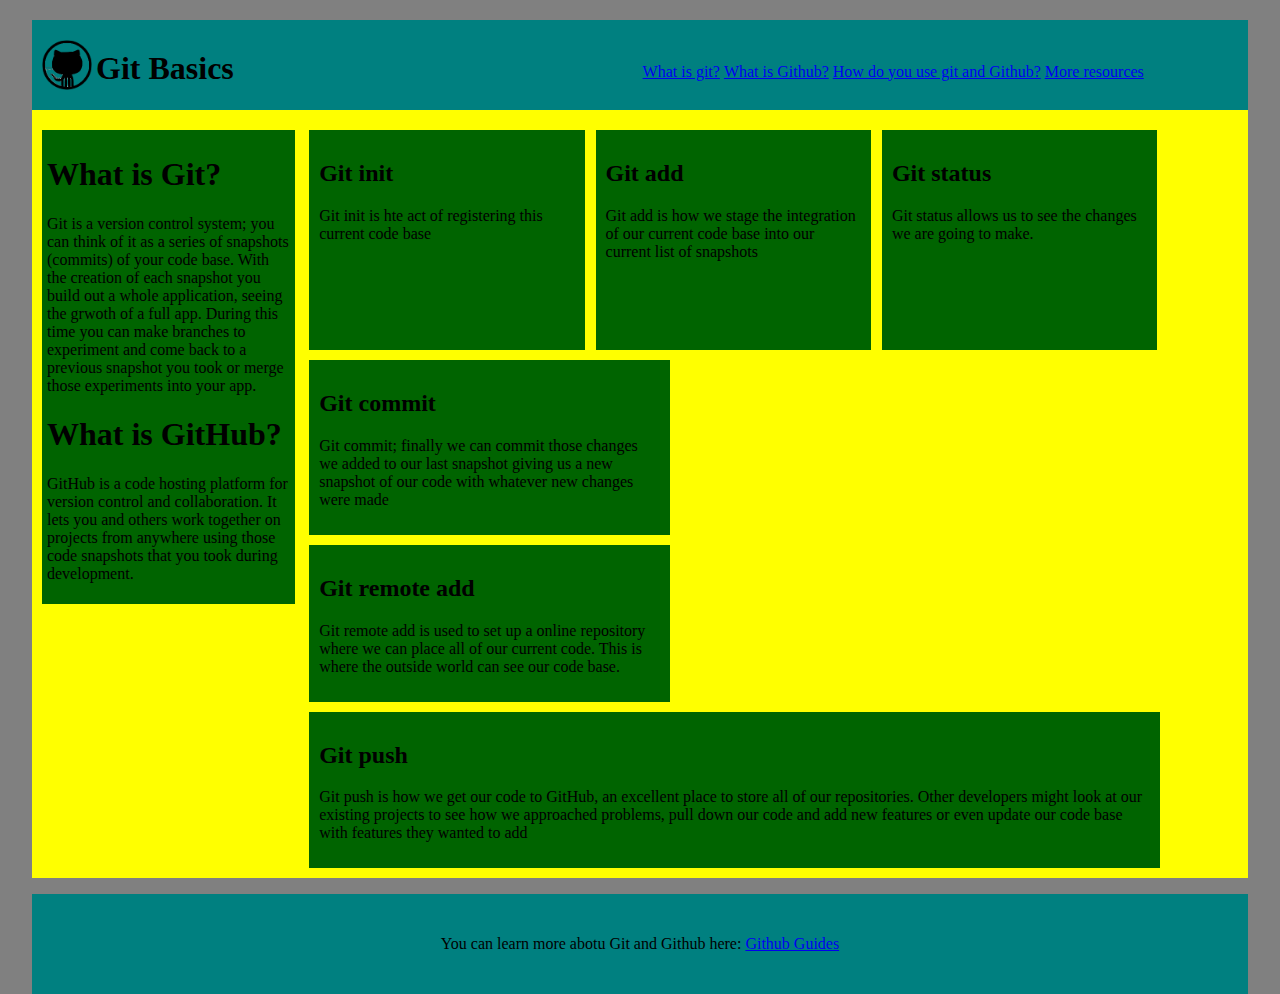
<file: week2/Gitblocks/index.html>
<!doctype html>
<html lang="en">
  <head>
    <title>Git Bascis</title>
    <meta charset="utf-8">
    <meta name="description" content="Tells you all about git">
    <link rel="stylesheet" type="text/css"  href="style.css">
  </head>
  <body>
    <header>
      <img src="github-icon.png" alt="icon">
      <h1>Git Basics</h1>
      <div class="list_wrapper">
        <ul>
          <li><a href="#">What is git?</a></li>
          <li><a href="#">What is Github?</a></li>
          <li><a href="#">How do you use git and Github?</a></li>
          <li><a href="#">More resources</a></li>
        </ul>
      </div>
    </header>
    <main>
      <div class="sidebar">
        <h1>What is Git?</h1>
        <p>
          Git is a version control system; you can think of it as a series of snapshots
          (commits) of your code base. With the creation of each snapshot you build out a whole
          application, seeing the grwoth of a full app. During this time you can make
          branches to experiment and come back to a previous snapshot you took or merge
          those experiments into your app.
        </p>
        <h1>What is GitHub?</h1>
        <p>
          GitHub is a code hosting platform for version control and collaboration.
          It lets you and others work together on projects from anywhere using those code snapshots that you
          took during development.
        </p>
      </div>
      <div class="row">
        <div class="small">
          <h2>Git init</h2>
          <p>
            <span>Git init</span> is hte act of registering this current code base
          </p>
        </div>
        <div class="small middle">
          <h2>Git add</h2>
          <p>
            <span>Git add</span> is how we stage the integration of our current code
            base into our current list of snapshots
          </p>
        </div>
        <div class="small">
          <h2>Git status</h2>
          <p>
            <span>Git status</span> allows us to see the changes we are going to make.
          </p>
        </div>
        <div class="medium left">
          <h2>Git commit</h2>
          <p>
            <span>Git commit</span>; finally we can commit those changes we added to our last
            snapshot giving us a new snapshot of our code with whatever new changes were made
          </p>
        </div>
        <div class="medium">
          <h2>Git remote add</h2>
          <p>
            <span>Git remote add</span> is used to set up a online repository where
            we can place all of our current code. This is where the outside world can see our code base.
          </p>
        </div>
        <div class="large">
            <h2>Git push</h2>
            <p>
              <span>Git push</span> is how we get our code to GitHub, an excellent place to store all of our repositories.
              Other developers might look at our existing projects to see how we approached problems, pull down our
              code and add new features or even update our code base with features they wanted to add
        </div>
      </div>
    </main>
    <footer>
      <p>You can learn more abotu Git and Github here: <a href="#">Github Guides</a></p>
    </footer>
  </body>
</html>
</file>
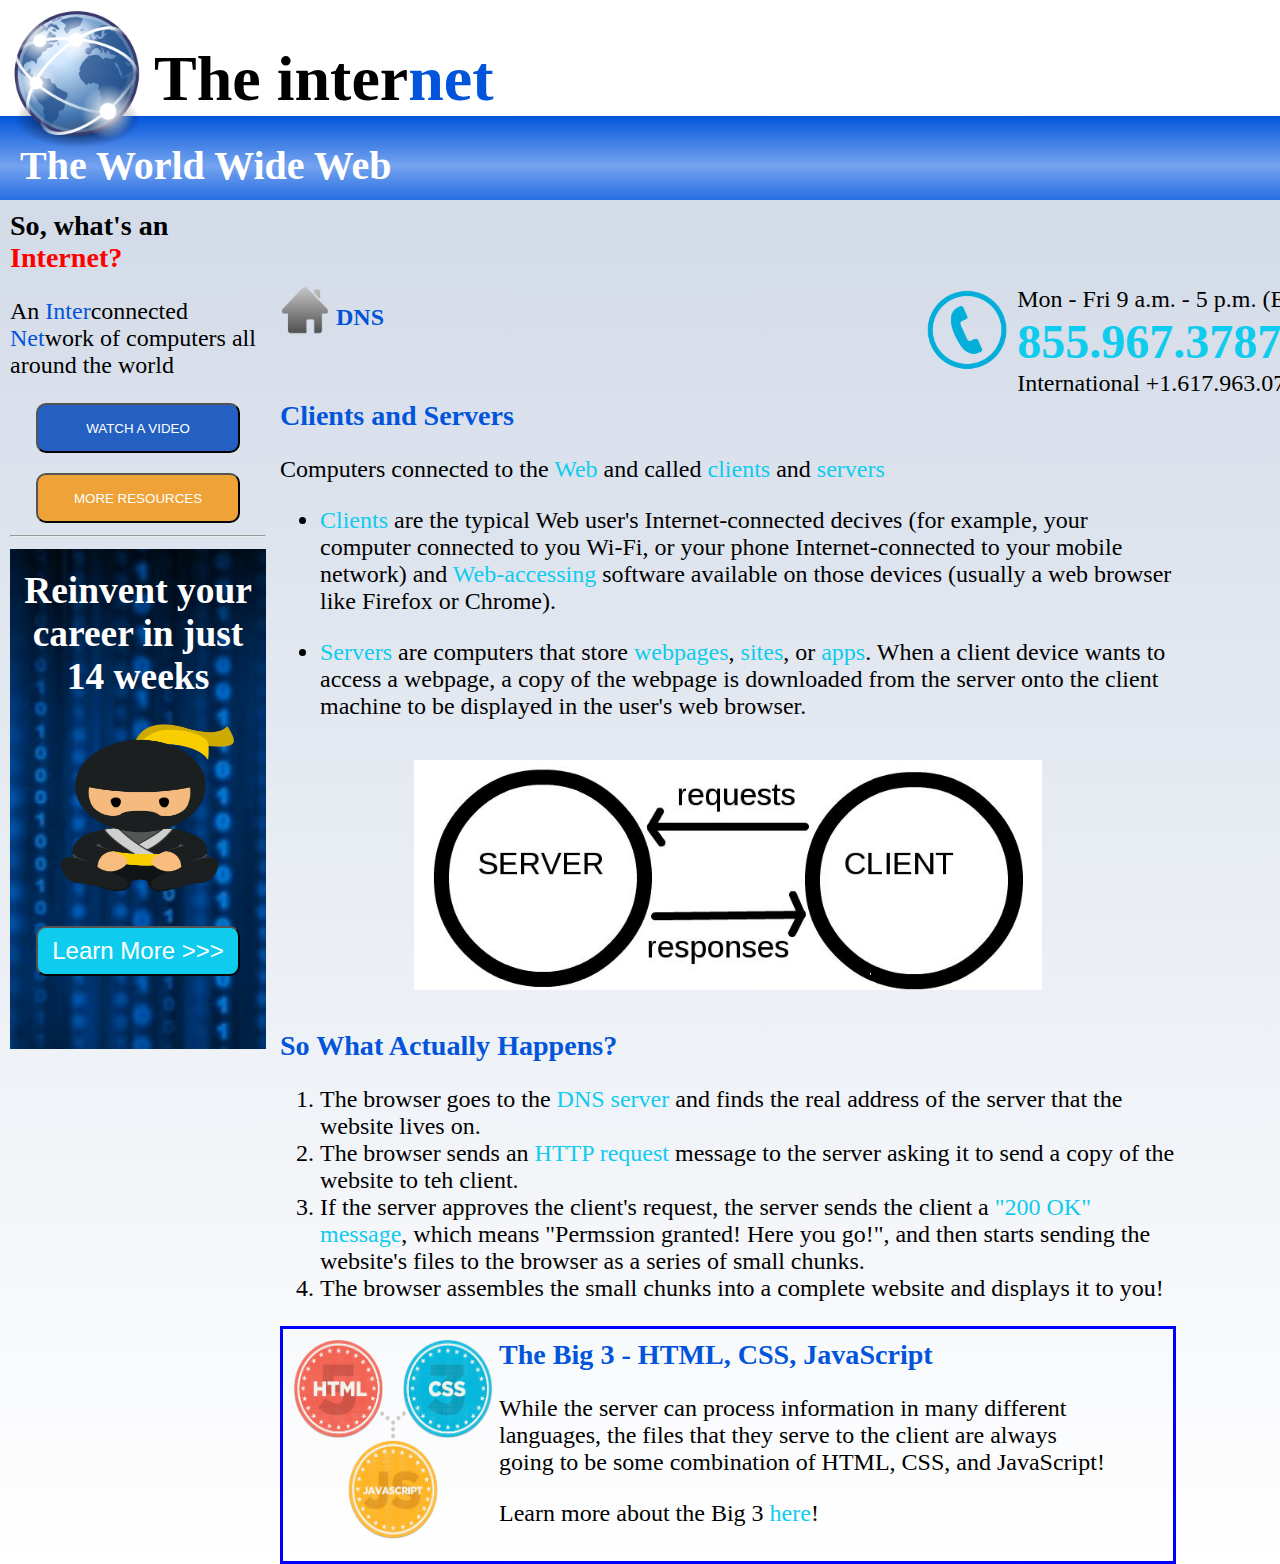
<file: week2/Internet/index.html>
<!doctype html>
<html lang="en">
  <head>
    <title>The Internet</title>
    <meta charset="utf-8">
    <meta name="description" content="How the internet works">
    <link rel="stylesheet" type="text/css" href="style.css">
  </head>
  <body>
    <header>
      <img src="images/globe.png" alt="globe">
      <h1>The inter<span>net</span></h1>
      <h2>The World Wide Web</h2>
    </header>
    <main>
      <div class="sidebar">
        <h3>So, what's an <span>Internet?</span></h3>
        <p>
          An <span>Inter</span>connected <span>Net</span>work of
          computers all around the world
        </p>
        <button>WATCH A VIDEO</button>
        <button>MORE RESOURCES</button>
        <hr>
        <div class="ad">
          <h3>Reinvent your career in just 14 weeks</h3>
          <img src="images/ninja.png" alt="ninja">
          <button id="ad_button"> Learn More >>> </button>
        </div>
      </div>
      <div class="content">
        <div class="header">
          <div class="left">
            <img src="images/home.png" alt="house">
            <h3>DNS</h3>
          </div>
          <div class="right">
            <img src="images/phone.png" alt="phone">
            <p>Mon - Fri 9 a.m. - 5 p.m. (EST)</p>
            <h3>855.967.3787</h3>
            <p>International +1.617.963.0777
          </div>
        </div>
        <h3>Clients and Servers</h3>
        <p>
          Computers connected to the <span>Web</span> and called <span>clients</span>
          and <span>servers</span>
        </p>
        <ul>
          <li>
            <p>
              <span>Clients</span> are the typical Web user's Internet-connected
              decives (for example, your computer connected to you Wi-Fi, or your phone Internet-connected
              to your mobile network) and <span>Web-accessing</span> software available on those devices (usually
              a web browser like Firefox or Chrome).
            </p>
          </li>
          <li>
            <p>
              <span>Servers</span> are computers that store <span>webpages</span>, <span>sites</span>,
              or <span>apps</span>. When a client device wants to access a webpage, a copy of the webpage
              is downloaded from the server onto the client machine to be displayed in the user's web browser.
            </p>
          </li>
        </ul>
        <img id="client_server" src="images/client_server.jpg" alt="server client requests diagram">
        <h3>So What Actually Happens?</h3>
        <ol>
          <li>
            The browser goes to the <span>DNS server</span> and finds the real address
            of the server that the website lives on.
          </li>
          <li>
            The browser sends an <span>HTTP request</span> message to the server asking it to send
            a copy of the website to teh client.
          </li>
          <li>
            If the server approves the client's request, the server sends the client a <span>"200 OK" message</span>,
            which means "Permssion granted! Here you go!", and then starts sending the website's files to the browser
            as a series of small chunks.
          </li>
          <li>
            The browser assembles the small chunks into a complete website and displays it to you!
          </li>
        </ol>
        <div class="big3">
          <img src="images/html.png" alt="big 3">
          <div class="wrapper">
            <h3>The Big 3 - HTML, CSS, JavaScript</h3>
            <p>
              While the server can process information in many different languages, the files that
              they serve to the client are always going to be some combination of HTML, CSS, and JavaScript!
            </p>
            <p>Learn more about the Big 3 <a href="#">here</a>!</p>
          </div>
        </div>
      </div>
    </main>
    <footer>

    </footer>
  </body>
</html>
</file>
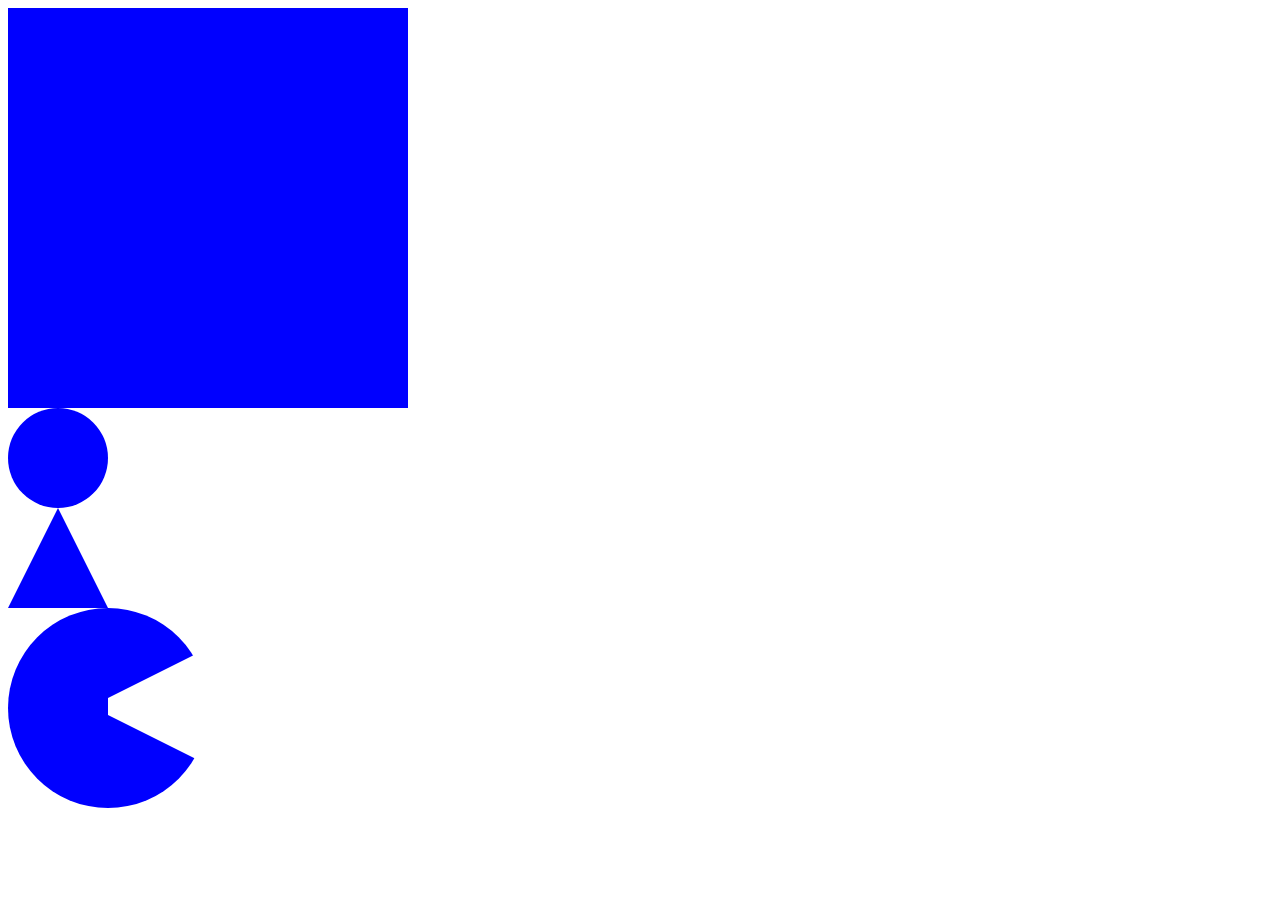
<file: week2/shapes/index.html>
<!doctype html>
<html>
  <head>
    <link href="style.css" rel="stylesheet" type="text/css">
  </head>
  <body>
    <div id="square"></div>
    <div id="circle"></div>
    <div id="uptriangle"></div>
    <div id="pacman"></div>
  </body>
</html>
</file>
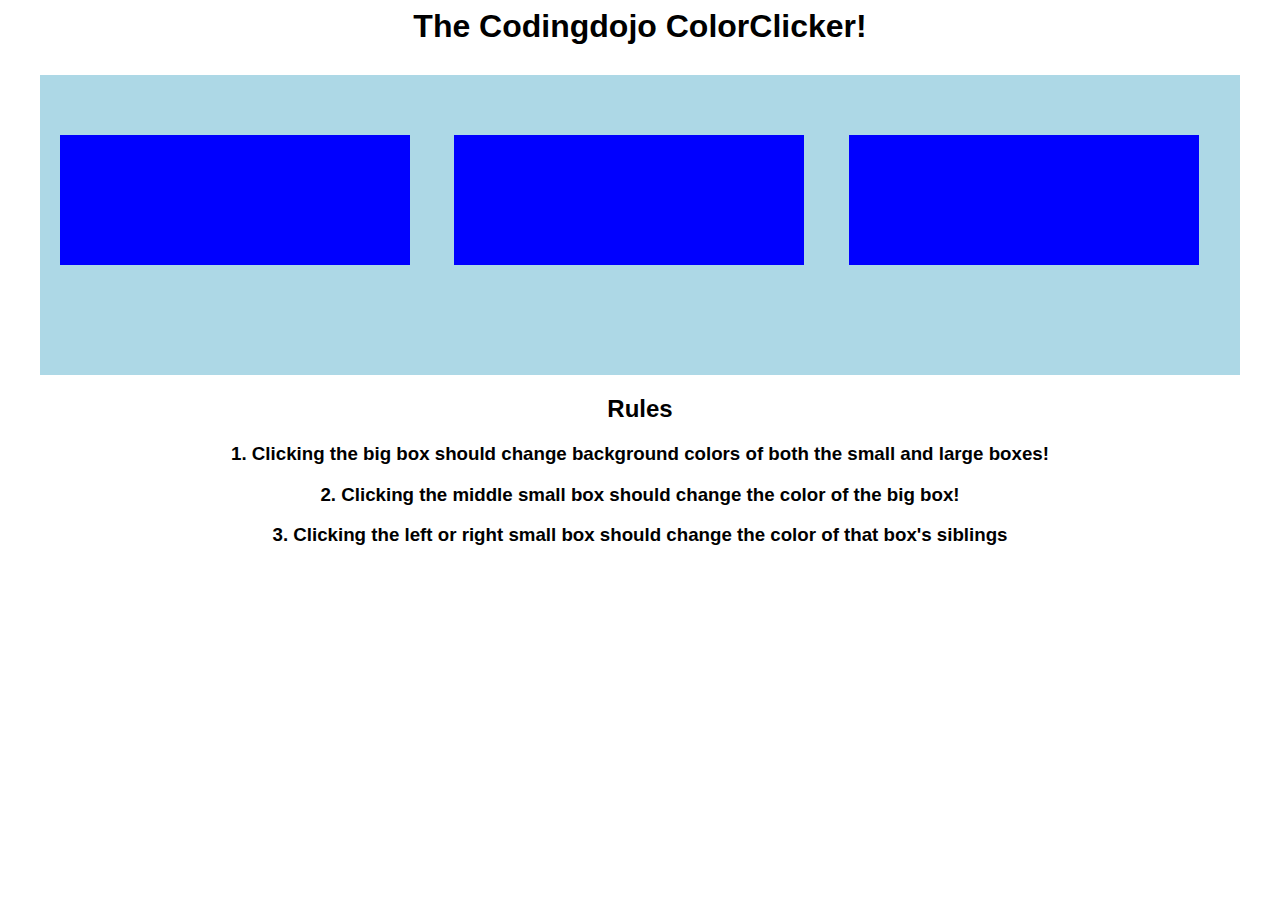
<file: week3/jQuery/ColorClicker/index.html>
<html>
   <head>
       <title>The Codingdojo ColorClicker!</title>
       <script type="text/javascript" src='http://code.jquery.com/jquery-1.10.2.min.js'></script>
       <script type="text/javascript">
          function random_color()
          {
             var rgb = ['a','b','c','d','e','f','0','1','2','3','4','5','6','7','8','9'];
             color = '#'  //this is what we'll return!
             for(var i = 0; i < 6; i++)
             {
                x = Math.floor((Math.random()*16))
                color += rgb[x];
             }
             return color;
          }
          $(document).ready(function(){
             $('#large_box').click(function(){
               var color1 = random_color();
               var color2 = random_color();
               $(this).css("background-color",color1).children().css("background-color",color2);
               alert('you clicked the big box!');
             })
             $('.side_box').click(function(event){
               var color = random_color();
               $(this).siblings().css("background-color",color);
                event.stopPropagation();
             })
             $('.middle_box').click(function(event){
                var color = random_color();
                $("#large_box").css("background-color",color);
                event.stopPropagation();
             })
          });
      </script>
      <style type="text/css">
          *{
             font-family: sans-serif;
          }
          h2, h1, h3 {
             text-align: center;
          }
          #large_box {
             margin: 0px auto;
             margin-top: 30px;
             background-color: lightblue;
             width: 1200px;
             height: 300px;
          }
          #large_box div {
             background-color: blue;
             display: inline-block;
             width: 350px;
             height: 130px;
             margin: 60px 20px;
          }
      </style>
   </head>
   <body>
      <h1>The Codingdojo ColorClicker! </h1>
      <div id='large_box'>
          <div class='side_box'></div>
          <div class='middle_box'></div>
          <div class='side_box'></div>
      </div>
      <h2>Rules</h2>
      <h3>1. Clicking the big box should change background colors of both the small and large boxes!</h3>
      <h3>2. Clicking the middle small box should change the color of the big box!</h3>
      <h3>3. Clicking the left or right small box should change the color of that box's siblings</h3>
   </body>
</html>
</file>
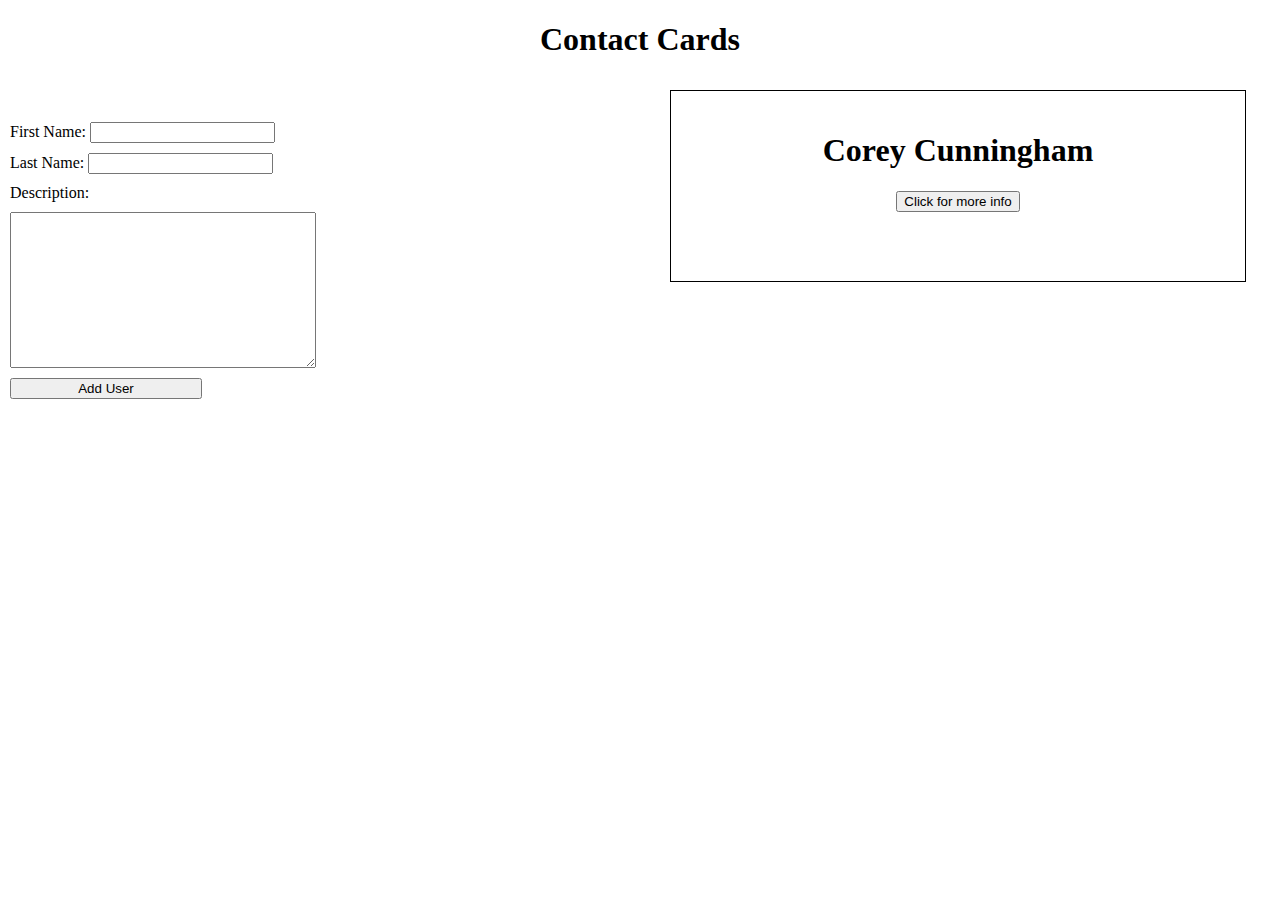
<file: week3/jQuery/ContactCard/index.html>
<!doctype html>
<html lang="en">
  <head>
    <title>Contact Card</title>
    <meta charset="utf-8">
    <meta name="description" content="This is a contact card page made with jquery">
    <link rel="stylesheet" type="text/css" href="style.css">
    <script src="https://code.jquery.com/jquery-3.3.1.min.js"></script>
    <script src="script.js"></script>
  </head>
  <body>
    <h1>Contact Cards</h1>
    <div class="wrapper">
      <form method="post" action="#">
        <p class="error"></p>
          <label for="name">First Name: <input type="text" id="name" name="name"></label>
          <label for="last_name">Last Name: <input type="text" id="last_name" name="last_name"></label>
          <label for="description">Description: </label>
          <textarea id="description" name="description"></textarea>
          <input id="submit" type="submit" value="Add User">
      </form>
      <div class="cards">
        <div class="card">
          <div class="front">
            <h1>Corey Cunningham</h1>
            <button>Click for more info</button>
          </div>
          <div class="back hide">
            <p>This is to test the overlay feature</p>
            <button>Back</button>
          </div>
        </div>
      </div>
    </div>
  </body>
</html>
</file>
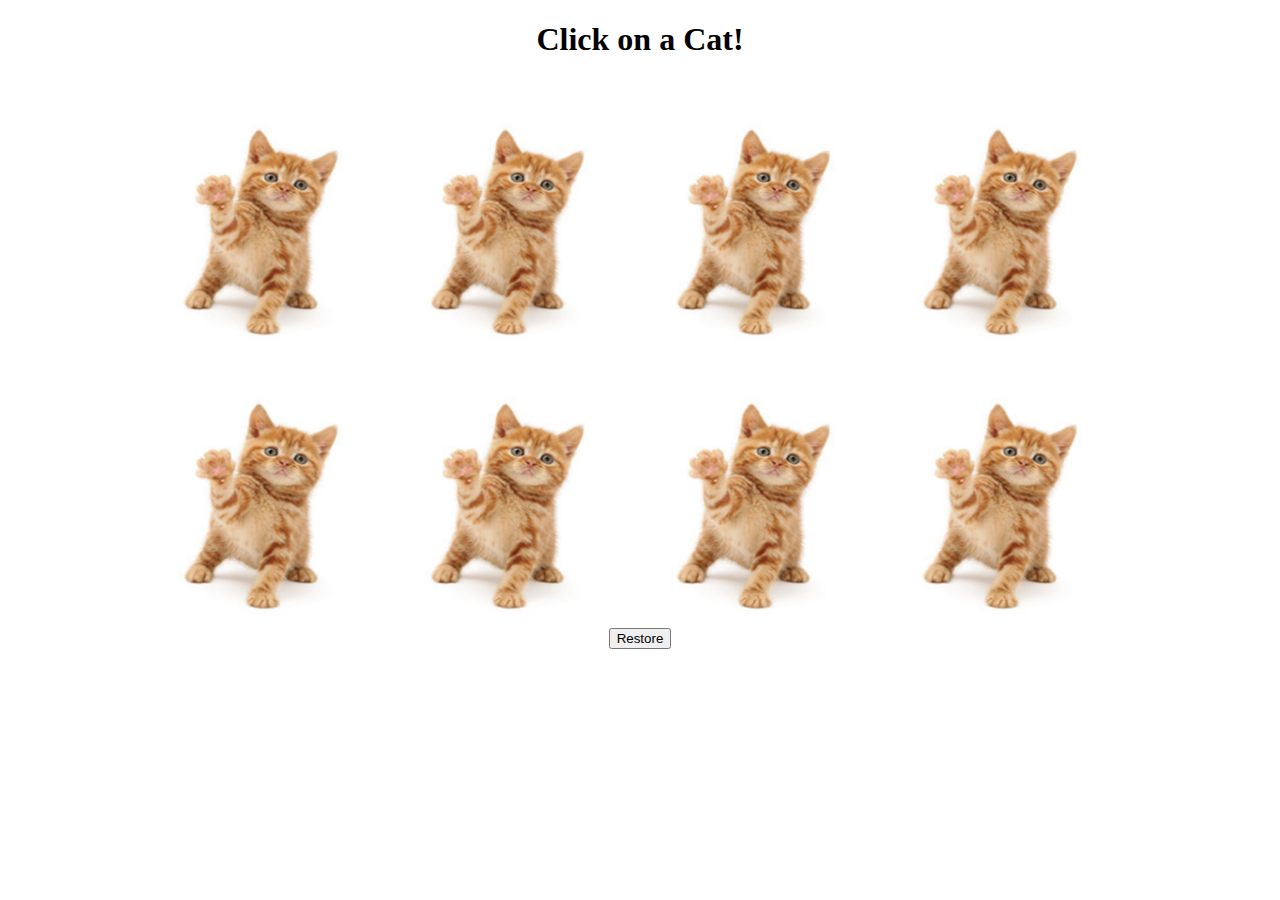
<file: week3/jQuery/DissappearingNinja/index.html>
<!doctype html>
<html>
  <head>
    <title>Disappearing Ninja!</title>
    <link rel="stylesheet" type="text/css" href="style.css">
    <script   src="https://code.jquery.com/jquery-3.3.1.min.js"></script>
    <script src="script.js"></script>
  </head>
  <body>
    <h1>Click on a Cat!</h1>
    <div class="container">
      <img src="cat.jpg" alt="cat">
      <img src="cat.jpg" alt="cat">
      <img src="cat.jpg" alt="cat">
      <img src="cat.jpg" alt="cat">
      <img src="cat.jpg" alt="cat">
      <img src="cat.jpg" alt="cat">
      <img src="cat.jpg" alt="cat">
      <img src="cat.jpg" alt="cat">
    </div>
    <button>Restore</button>
  </body>
</html>
</file>
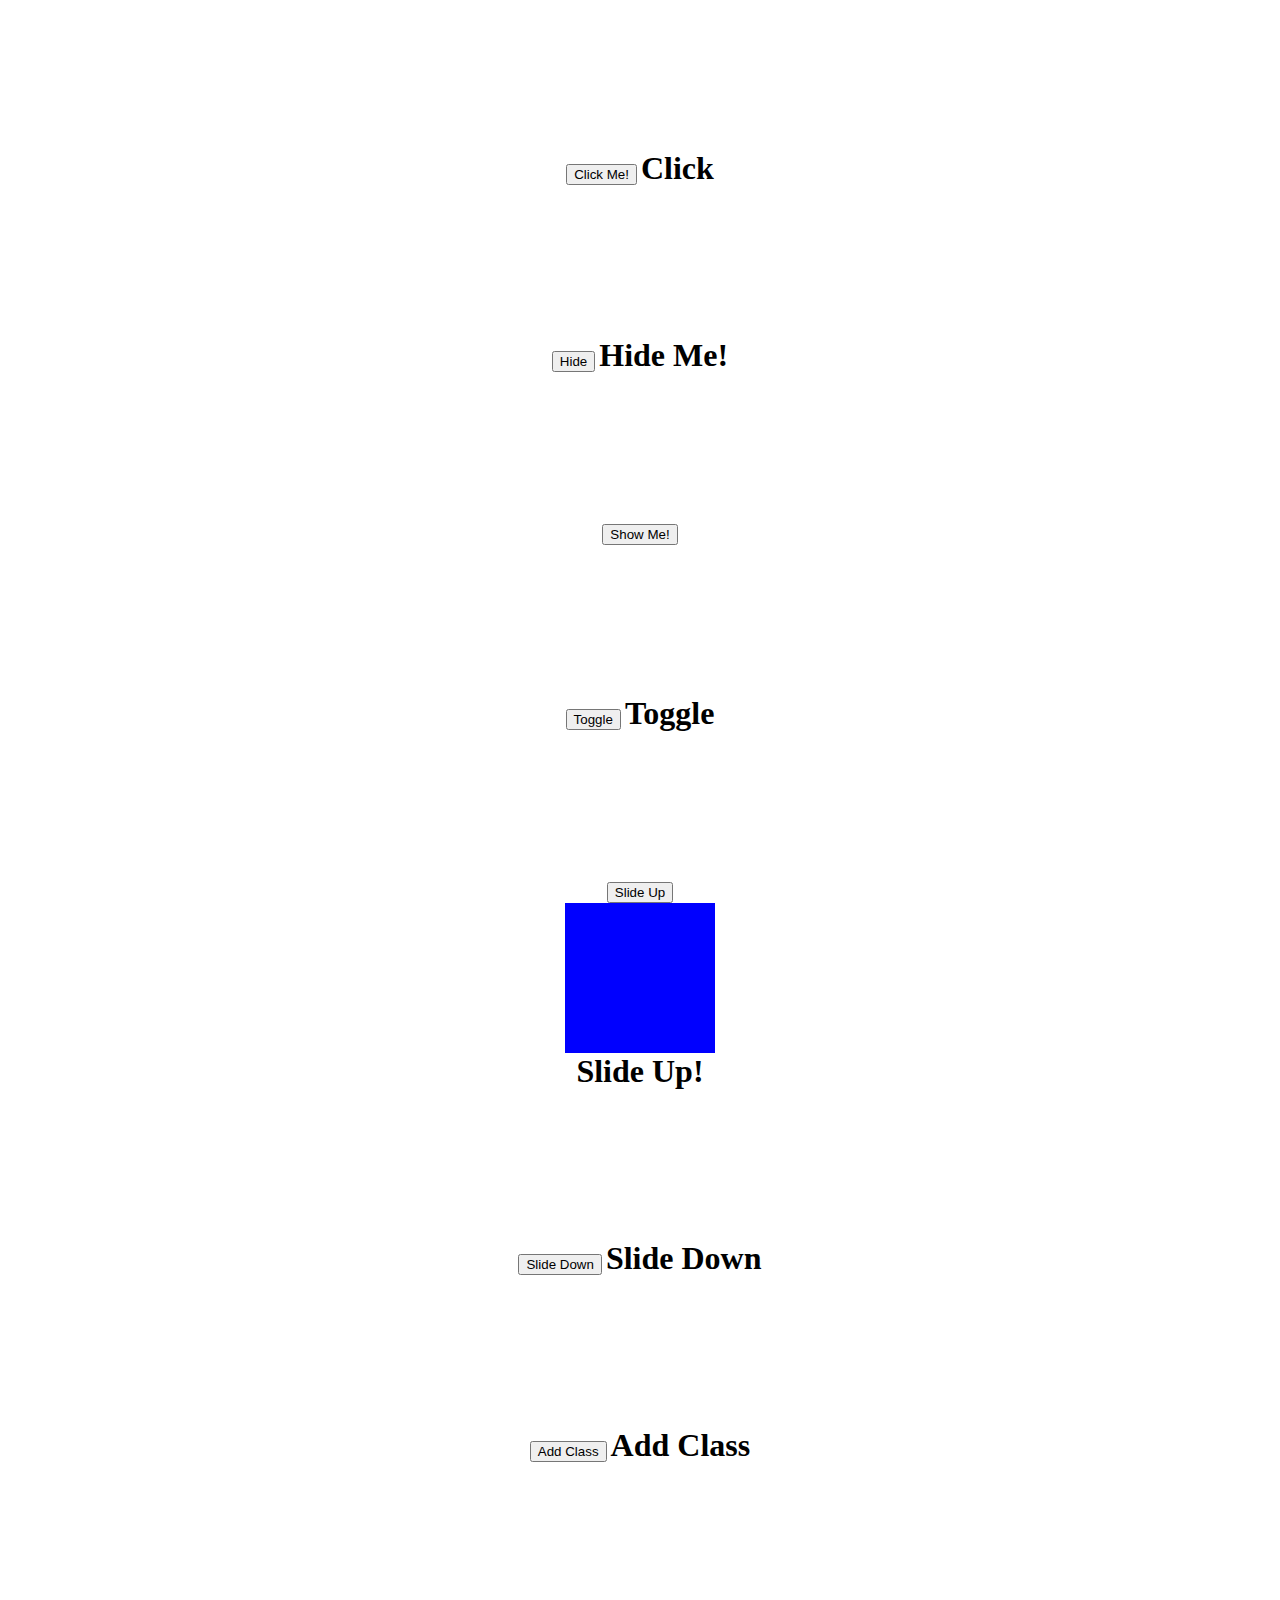
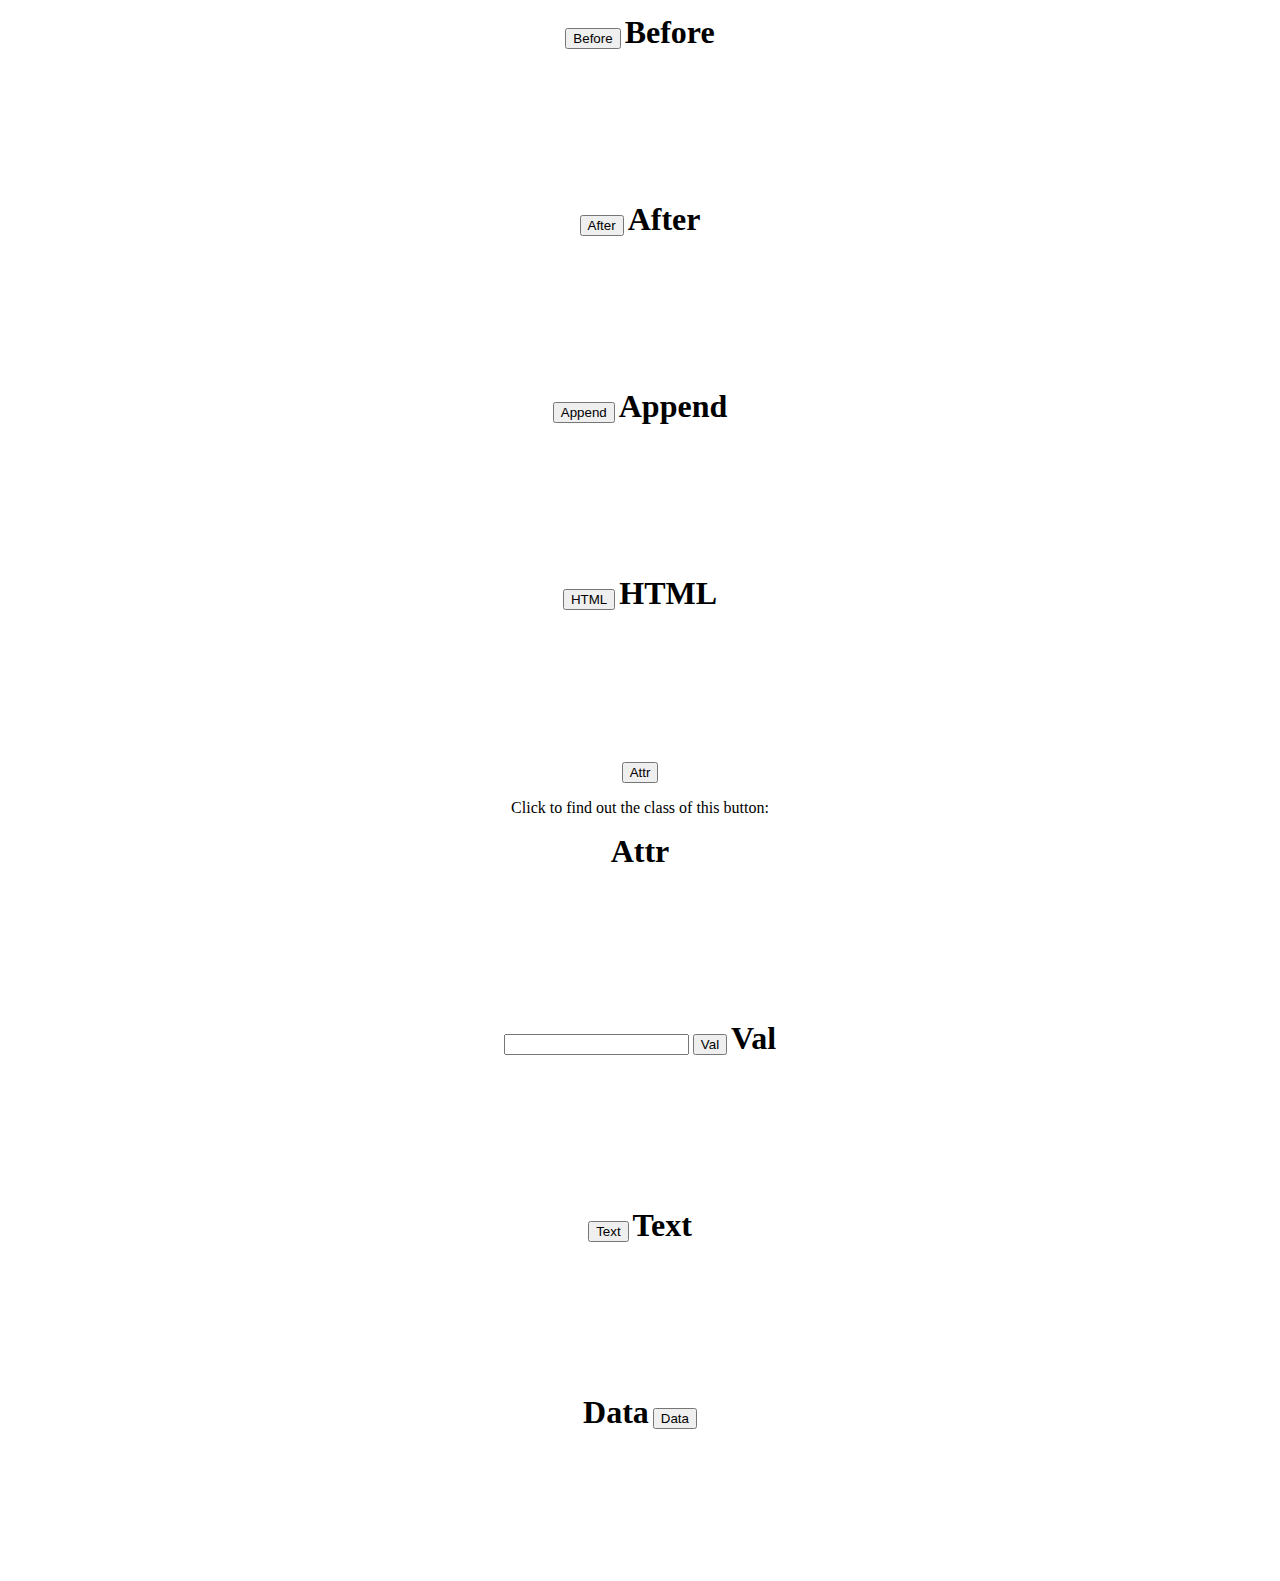
<file: week3/jQuery/jqueryfxns/index.html>
<!doctype html>
<html lang="en">
  <head>
    <title>My jQuery Basics Assignment</title>
    <meta charset="utf-8">
    <link rel="stylesheet" type="text/css" href="style.css">
    <script   src="https://code.jquery.com/jquery-3.3.1.min.js"   integrity="sha256-FgpCb/KJQlLNfOu91ta32o/NMZxltwRo8QtmkMRdAu8="   crossorigin="anonymous"></script>
    <script src="script.js"></script>
  </head>
  <body>
    <section class="click">
      <button>Click Me!</button>
      <h1>Click</h1>
    </section>
    <section class="hide">
      <button>Hide</button>
      <h1>Hide Me!</button>
    </section>
    <section class="show">
      <button>Show Me!</button>
      <h1 class="hidden">Show Me</h1>
    </section>
    <section class="toggle">
      <button>Toggle</button>
      <h1>Toggle</h1>
    </section>
    <section class="slideup">
      <button>Slide Up</button>
      <div></div>
      <h1>Slide Up!</h1>
    </section>
    <section class="slidedown">
      <button>Slide Down</button>
      <div class="hidden"></div>
      <h1>Slide Down</h1>
    </section>
    <section class="addClass">
      <button>Add Class</button>
      <h1>Add Class</h1>
    </section>
    <section class="before">
      <button>Before</button>
      <h1>Before</h1>
    </section>
    <section class="after">
      <button>After</button>
      <h1>After</h1>
    </section>
    <section class="append">
      <button>Append</button>
      <h1>Append<h1>
    </section>
    <section class="html">
      <button>HTML</button>
      <h1>HTML</h1>
    </section>
    <section class="attr">
      <button class="hey">Attr</button>
      <p>Click to find out the class of this button: <span></span></p>
      <h1>Attr</h1>
    </section>
    <section class="val">
      <input name="test" id="test" type="text"></input>
      <button>Val</button>
      <h1>Val</h1>
    </section>
    <section class="text">
      <p></p>
      <button>Text</button>
      <h1>Text</h1>
    </section>
    <section class="data">
      <h1 data-test="53">Data</h1>
      <button>Data</button>
    </section>

  </body>
</html>
</file>
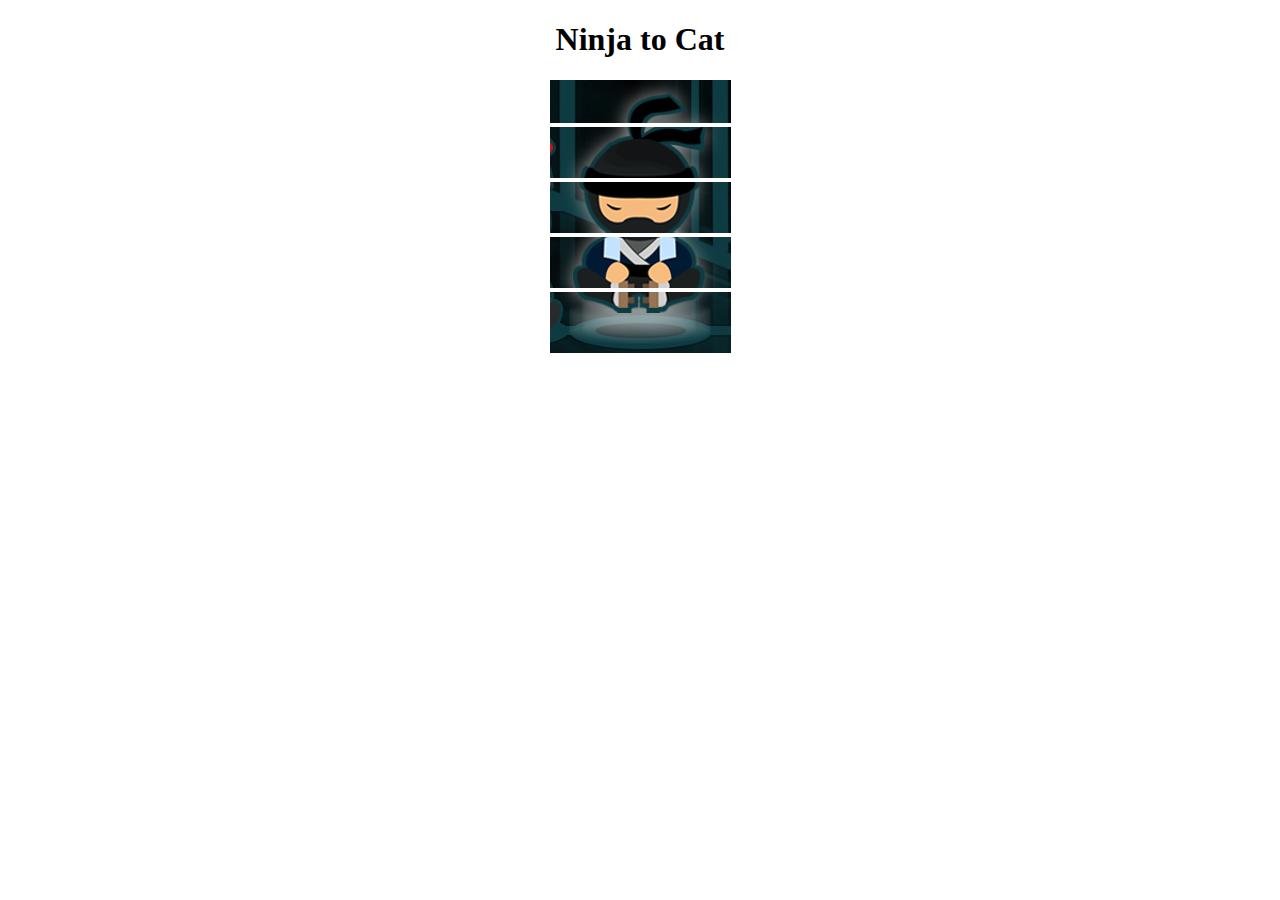
<file: week3/jQuery/ninjaToCat/index.html>
<!doctype html>
<html>
  <head>
    <title>Ninja to Cat</title>
    <link rel="stylesheet" type="text/css" href="style.css">
    <script   src="https://code.jquery.com/jquery-3.3.1.min.js"></script>
    <script src="script.js"></script>
  </head>
  <body>
    <h1>Ninja to Cat</h1>
    <div class="container">
      <img src="img/ninja0.png" data-alt-src="img/cat0.png" alt="ninja or cat">
      <img src="img/ninja1.png" data-alt-src="img/cat1.png" alt="ninja or cat">
      <img src="img/ninja2.png" data-alt-src="img/cat2.png" alt="ninja or cat">
      <img src="img/ninja3.png" data-alt-src="img/cat3.png" alt="ninja or cat">
      <img src="img/ninja4.png" data-alt-src="img/cat4.png" alt="ninja or cat">
    </div>
</file>
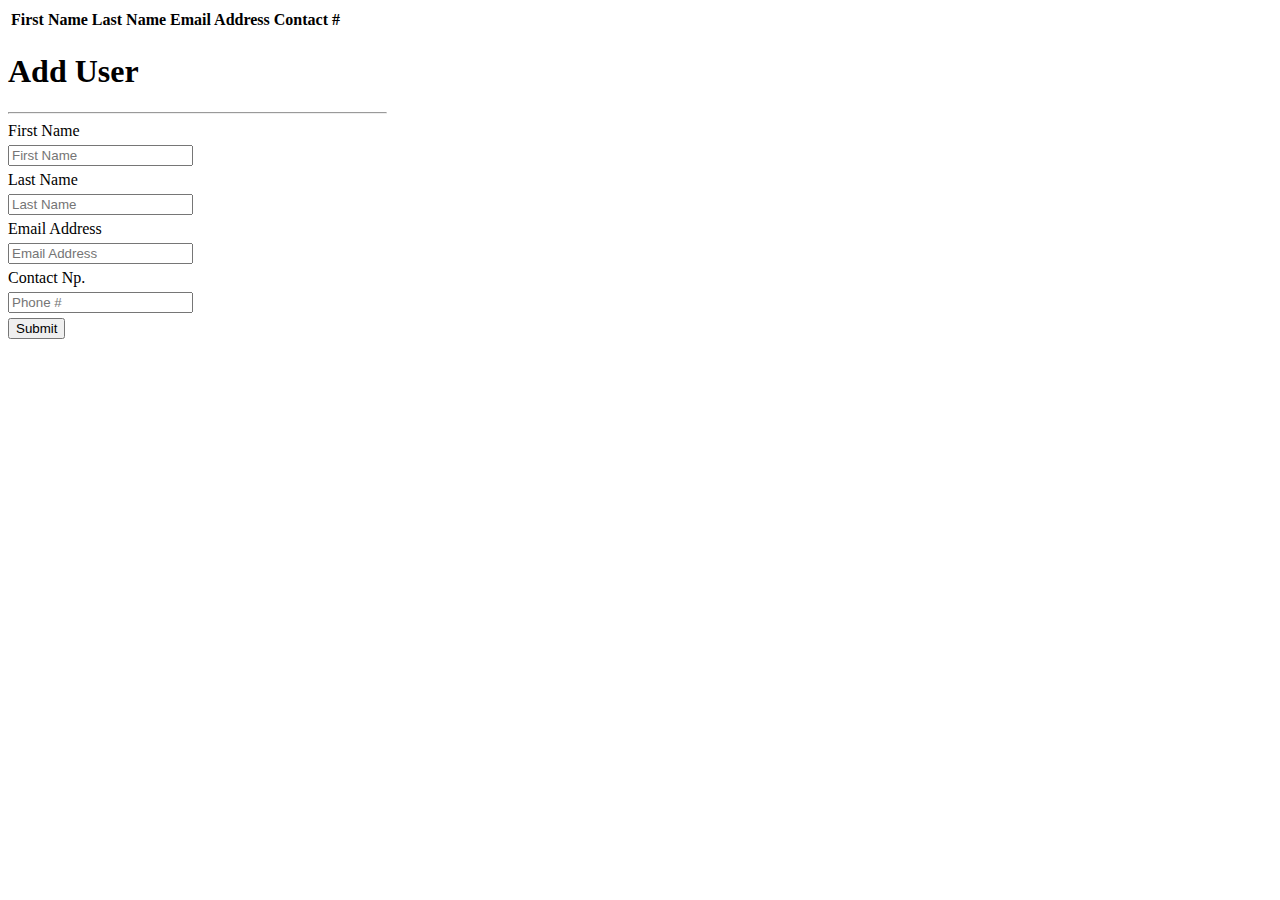
<file: week3/jQuery/Users/index.html>
<!doctype html>
<html lang="en">
  <head>
    <title>Users</title>
    <meta charset="utf-8">
    <link rel="stylesheet" type="text/css" href="style.css">
    <script   src="http://code.jquery.com/jquery-3.3.1.min.js"></script>
    <script src="script.js"></script>
  </head>
  <body>
    <table>
      <thead>
        <th>First Name</th>
        <th>Last Name</th>
        <th>Email Address</th>
        <th>Contact #</contact>
      </thead>
      <tbody></tbody>
    </table>
    <form action="" method="post">
      <p class="error"></p>
      <h1>Add User</h1>
      <hr>
      <label for="first_name">First Name</label>
      <input type="text" name="first_name" id="first_name" placeholder="First Name">
      <label for="last_name">Last Name</label>
      <input type="text" name="last_name" id="last_name" placeholder="Last Name">
      <label for="email">Email Address</label>
      <input type="email" name="email" id="email" placeholder="Email Address">
      <label for="phone">Contact Np.</label>
      <input type="tel" name="phone" id="phone" placeholder="Phone #">
      <input type="submit">
    </form>
  </body>
</html>
</file>
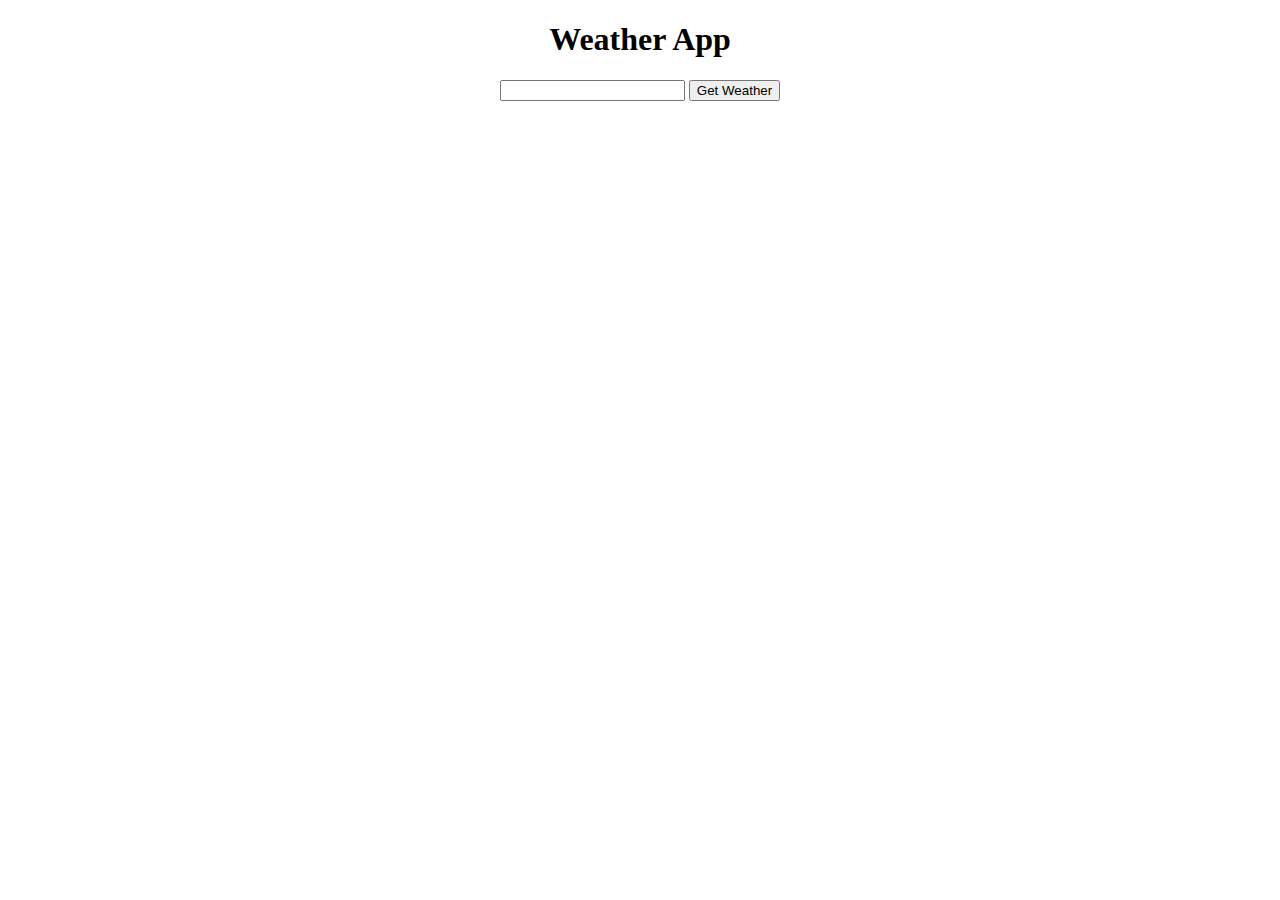
<file: week4/ajax/weather/index.html>
<!doctype html>
<html>
  <head>
    <title>Weather App</title>
    <meta charset="utf-8">
    <meta name="description" content="Weather app using openweatherapi">
    <link href="style.css" rel="stylesheet" type="text/css">
    <script   src="http://code.jquery.com/jquery-3.3.1.min.js"></script>
    <script src="script.js"></script>
  </head>
  <body>
    <h1>Weather App</h1>
    <form method="post" action="#">
      <input type="text" id="city" name="city">
      <input type="submit" value="Get Weather">
    </form>
    <div id="weather" class="hide">
      <h3>City: <span id="name"></span></h3>
      <h3>Temp: <span id="temp"></span></h3>
      <p></p>
    </div>
  </body>
</html>
</file>
<file: week2/Gitblocks/style.css>
html {
  background-color: grey;
}
header, footer {
  background-color: teal;
}
header {
  padding: 20px 0px;
  height: 50px;
}
header img {
  height: 50px;
  width: 50px;
  margin-left: 10px;
}
header ul li, header ul{
  display: inline;
}
.list_wrapper {
  vertical-align: 75%;
  display: inline;
  margin-left: 30%;
}
header h1 {
  display: inline;
  vertical-align: 30%;
}
body {
  width: 95%;
  margin: auto;
  margin-top: 20px;
}
main {
  background-color: yellow;
  padding: 10px 0px;
  margin: 0 auto;
}
.sidebar, .small, .medium, .large {
  background-color: darkgreen;
}

/***MAIN ****/
.sidebar {
  width: 20%;
  margin: 10px;
  padding: 5px;
  display: inline-block;
}
.row {
  width: 70%;
  display: inline-block;
  vertical-align: top;
  margin-top:10px;
}
.small {
  width: 30%;
  display: inline-block;
  vertical-align: top;
  height: 200px;
  padding: 10px;
}
.middle {
  margin: 0px 7px;
}
.medium {
  display: inline-block;
  width: 40%;
  vertical-align: top;
  margin-top: 10px;
  padding: 10px;
}
.large {
  padding: 10px;
  margin-top: 10px;
}
.left{
  margin-right: 127px;
}
footer {
  height: 100px;
  text-align:center;
}
footer p {
  line-height: 100px;
}
</file>
<file: week2/shapes/style.css>
#square {
  background-color: blue;
  width: 400px;
  height: 400px;
}
#circle {
  background-color: blue;
  width: 100px;
  height: 100px;
  border-radius: 50%;
}
#uptriangle {
  height: 0px;
  width: 0px;
  border-bottom: 100px solid blue;
  border-right: 50px solid transparent;
  border-left: 50px solid transparent;
}
#pacman {
  height: 200px;
  width: 200px;
  border-radius: 50%;
  background-color: blue;
}
#pacman:after {
  content: "";
  height: 0px;
  width: 0px;
  border-top: 50px solid transparent;
  border-right: 100px solid white;
  border-bottom: 50px solid transparent;
  position: relative;
  top: 90px;
  left: 100px;

}
</file>
<file: week3/jQuery/ContactCard/style.css>
html, body {
    padding: 0px;
    margin: 0px;
    width: 100%;
  }
  h1 {
    text-align: center;
  }
  .wrapper {
    display: flex;
    flex-wrap: wrap;
  }
  form {
    width: 50%;
    padding: 10px;
    display: flex;
    flex-direction: column;
    margin: 0px;
  }
  .cards {
    width: 45%;
    padding: 10px;
  }
  label {
    margin-bottom: 10px;
  }
  textarea {
    width: 300px;
    height: 150px;
    margin-bottom: 10px;
  }
  input[type="submit"] {
    width: 30%;
  }
   .front {
    border: 1px solid black;
    padding: 20px;
    height: 150px;
    text-align: center;
  }
  .back {
    position: relative;
    border: 1px solid black;
    top: -191px;
    height: 150px;
    padding: 20px;
    text-align:center;
  }
  .hide {
    visibility: hidden;
  }
</file>
<file: week3/jQuery/DissappearingNinja/style.css>
body {
  text-align: center;
}
.container {
  width: 80%;
  margin: 0 auto;
}

img {
  height: 250px;
  width: 22%;
  margin: 10px;
}
</file>
<file: week3/jQuery/jqueryfxns/style.css>
html {
  width: 100%;
  padding: 0px;
  margin: 0px;
}

body {
  width: 80%;
  margin: 0 auto;
  text-align: center;
}
.section button, section h1 {
  display: inline;
}

section {
  margin: 150px 0px;
}

.hidden {
  display: none;
}

section div {
  height: 150px;
  width: 150px;
  background-color: blue;
  margin: 0 auto;
}

.red {
  color: red;
}
</file>
<file: week3/jQuery/ninjaToCat/style.css>
body {
  text-align: center;
}
img {
  margin: 0 auto;
  display: block;
  margin-bottom: 4px;
}
</file>
<file: week3/jQuery/Users/style.css>
form {
  width: 30%;
}
form input, form label {
  display: block;
  margin-bottom: 5px;
}
</file>
<file: week4/ajax/weather/style.css>
body {
  text-align: center;
}
.hide {
  display: none;
}
</file>
<file: week2/Internet/style.css>
/**RESET**/
html {
  height: 100%;
  margin: 0px;
  padding: 0px;
}
h1,h2,h3,h4,h5 {
  margin: 0px;
}
body {
  height: 100%;
  margin: 0px;
}
/**HEADER**/
header {
  height: 200px;
}
header img {
  height: 150px;
  width: 150px;
  z-index: 100;
}
header h1 {
  display: inline;
  position: relative;
  top: -50px;
  font-size: 4em;
}
header h2 {
  height: 100px;
  line-height: 100px;
  background: linear-gradient(to bottom, #0255db, #75a3ef, #0255db);
  width:100%;
  padding-left: 20px;
  position: relative;
  top: -50px;
  z-index: -100;
  color: white;
  font-size: 2.5rem;
}
header span {
  color: #0255db;
}
main {
    background: linear-gradient(to bottom, #d3dbe8, white)
}
.sidebar {
  width: 20%;
  display: inline-block;
  vertical-align: top;
  padding: 10px;
  font-size: 1.5rem;
}
.sidebar img {
  height: 50px;
  width: 50px;
}
.sidebar button {
  width: 50%;
  display: block;
  margin: 0 auto;
}
.sidebar h3 span {
  color: red;
}
.sidebar p span {
  color: #0255db;
}
.sidebar button {
  height: 50px;
  width: 80%;
  margin-top: 20px;
  border-radius: 10px;
}
.sidebar button:first-of-type {
  background-color: #2460c1;
  color: white;
}
.sidebar button:nth-of-type(2) {
  background-color: #efa237;
  color: white;
}
.ad {
  background-image: url("images/ad_background.png");
  height: 500px;
  color: white;
  text-align: center;
  font-size: 2rem;
}
.ad h3 {
  margin-top: 20px;
  display: inline-block;
}
.ad img {
  height: 200px;
  width: 200px;
}
#ad_button {
  background-color: #0fcbed;
  font-size: 1.5rem;
}
.content {
  width: 70%;
  display: inline-block;
  vertical-align: top;
  font-size: 1.5rem;
}
.content h3 {
  color: #0255db;
}
.content span, .content a{
  color: #0fcbed;
  text-decoration: none;
}
.header {
  height: 200px;
}
.left img {
  height: 50px;
  width: 50px;
}
.left {
  display: inline-block;
  height: 100%;
  vertical-align: middle;
}
.right {
  display: inline-block;
  position: relative;
  left: 70%;
}
.right p {
  margin: 0px;
}
.right h3 {
  margin: 1px 0px;
  font-size: 3rem;
  color: #0fcbed;
}
.right img {
  width: 80px;
  height: 80px;
  position: relative;
  top: 90px;
  left: -90px;
}
.left img, .left h3 {
  display: inline-block;
}
.left h3 {
  position: relative;
  font-size: 1.5rem;
  top: -10px;
}
#client_server {
  width: 70%;
  margin: 40px auto;
  display: block;
}
.big3 {
  border: 3px solid blue;
  padding: 10px;
}
.big3 img {
  height: 200px;
  width: 200px;
  display: inline-block;
  vertical-align: top;
}
.wrapper {
  display: inline-block;
  width: 70%;
  vertical-align: top;
}
</file>
